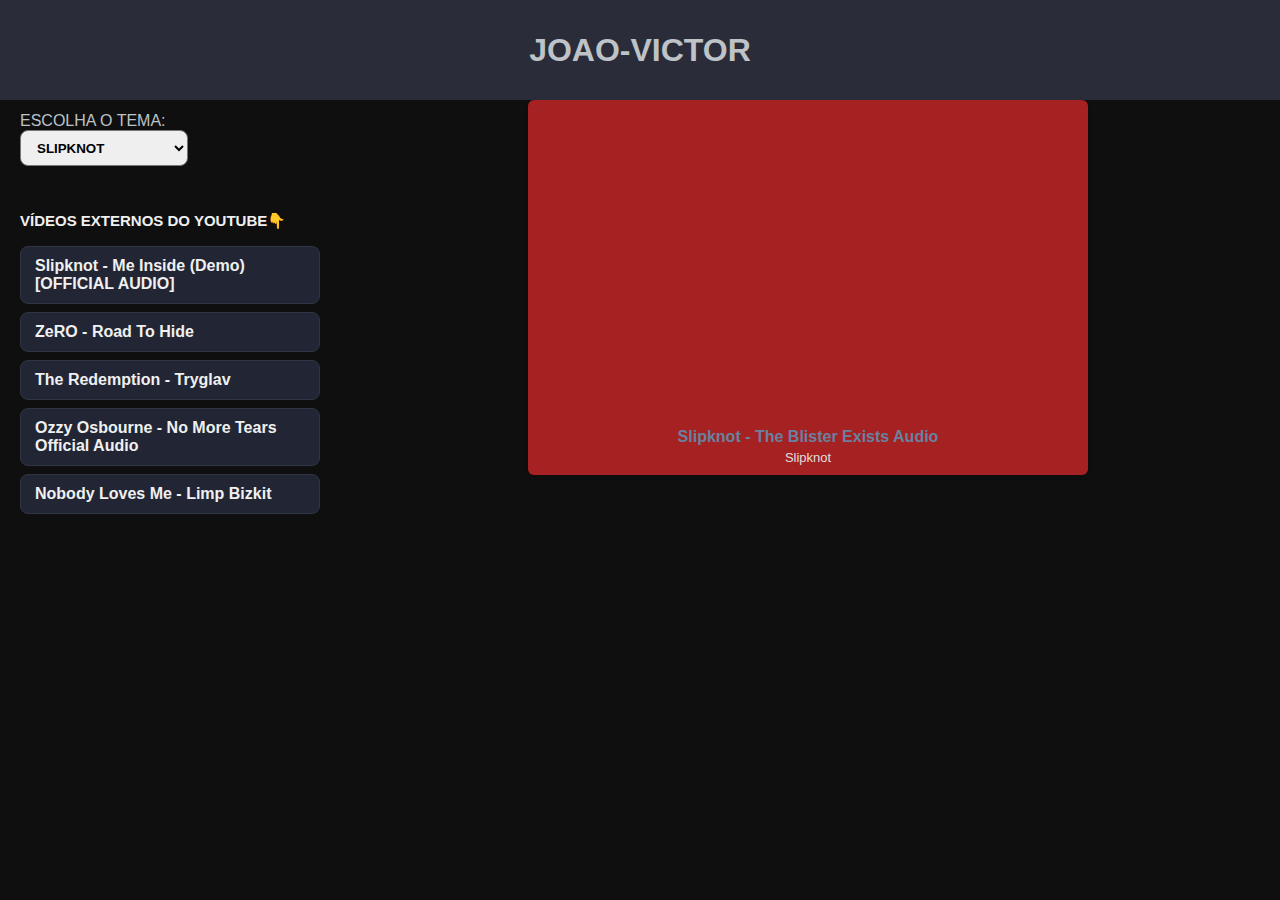
<file: index.html>
<!DOCTYPE html>
<html lang="pt-BR">
<head>
  <meta charset="UTF-8" />
  <title>JOAO-VICTOR</title>
  <link rel="stylesheet" href="style.css" />
</head>
<body>
  <header>
    <h1>JOAO-VICTOR</h1>
  </header>

  <!-- LAYOUT: MENU LATERAL (ESQ) + VÍDEO (DIR) -->
  <div class="layout">
    <!-- LATERAL ESQUERDA -->
    <aside class="sidebar compacto">
      <!-- Seletor de tema -->
      <section style="padding:12px 0;">
        <label for="tema" style="color:#BDC3C7; margin-right:8px;">ESCOLHA O TEMA:</label>
        <select id="tema">
          <option value="SLIPKNOT">SLIPKNOT</option>
          <option value="THULCANDRA">THULCANDRA</option>
          <option value="PUSHER">PUSHER</option>
          <option value="LIMP-BIZKIT">LIMP BIZKIT</option>
        </select>
      </section>

      <!-- Menu dinâmico gerado via JS -->
      <nav class="nav-vertical" aria-label="Lista de vídeos do tema">
        <ul id="menu-temas"><!-- Itens gerados via JS --></ul>
      </nav>

      <!-- Menu fixo adicional -->
      <br>
      <h1 style="font-size:15px; color:#f0f0f0; margin:16px 0; text-align:left;">
  VÍDEOS EXTERNOS DO YOUTUBE👇
</h1>
      <nav class="nav-vertical" aria-label="Vídeos fixos">
        <ul>
          <li><a href="https://www.youtube.com/watch?v=Q4jJxWdNnkY&list=RDQ4jJxWdNnkY&start_radio=1" target="_blank">Slipknot - Me Inside (Demo) [OFFICIAL AUDIO]</a></li>
          <li><a href="https://www.youtube.com/watch?v=Dcy2wHDk8AU&list=RDDcy2wHDk8AU&start_radio=1" target="_blank">ZeRO - Road To Hide</a></li>
          <li><a href="https://youtu.be/0A_kePiq3sg?si=6PJ8_Gvacc3WfhUd" target="_blank">The Redemption - Tryglav</a></li>
          <li><a href="https://www.youtube.com/watch?v=mX_8p7NaibQ&list=RDmX_8p7NaibQ&start_radio=1" target="_blank">Ozzy Osbourne - No More Tears Official Audio</a></li>
          <li><a href="https://www.youtube.com/watch?v=BqsbkeKez6E&list=RDBqsbkeKez6E&start_radio=1" target="_blank">Nobody Loves Me - Limp Bizkit</a></li>
        </ul>
      </nav>
    </aside>

    <!-- PLAYER À DIREITA -->
    <main class="player">
      <div class="video-box">
        <iframe
          class="video-frame"
          width="540"
          height="310"
          src="https://www.youtube.com/watch?v=4Rog8XY8oxg&list=RD4Rog8XY8oxg&start_radio=1"
          title="Player de vídeo"
          frameborder="0"
          allowfullscreen
        ></iframe>

        <div class="info">
          <h3>Slipknot - The Blister Exists Audio</h3>
          <p>Slipknot</p>
        </div>
      </div>
    </main>
  </div>

  <!-- JavaScript -->
  <script>
    // Mapa de temas → lista de vídeos
    const TEMAS = {
      SLIPKNOT: [
        { titulo: "Slipknot - The Blister Exists Audio", 
         autor: "Slipknot", 
         url: "https://www.youtube.com/watch?v=4Rog8XY8oxg&list=RD4Rog8XY8oxg&start_radio=1" 
        },
        { titulo: "Slipknot - Iowa Audio", 
         autor: "Slipknot", 
         url: "https://www.youtube.com/watch?v=S9PF09URHdQ&list=RDS9PF09URHdQ&start_radio=1" 
        },
        { titulo: "Acidic", 
         autor: "Slipknot", 
         url: "https://www.youtube.com/watch?v=ITBatTr2lwo&list=RDITBatTr2lwo&start_radio=1" 
        },
      ],
      THULCANDRA: [
        { titulo: "Thulcandra - A Dying Wish Full Album, HQ", 
         autor: "Thulcandraofficial", 
         url: "https://www.youtube.com/watch?v=jOJVD9Ld_6Y&list=RDjOJVD9Ld_6Y&start_radio=1&t=1s" 
        },
        { titulo: "In Vain", 
         autor: "Thulcandraofficial", 
         url: "https://www.youtube.com/watch?v=XJ3ahCtp4WY&list=RDXJ3ahCtp4WY&start_radio=1" 
        },
      ],
      PUSHER: [
        { titulo: "Ultimo humano vivo", 
         autor: "PUSHER174", 
         url: "https://www.youtube.com/watch?v=2Q_TwTi_ims&list=PLp-pyHYhLiEL8NY9veECmzN6giHazE3VN&index=4" 
        },
        { titulo: "sem tempo", 
         autor: "PUSHER174", 
         url: "https://www.youtube.com/watch?v=dE1wOi9iswo&list=RDdE1wOi9iswo&start_radio=1" 
        },
      ],
      LIMP-BIZKIT: [
        { titulo: "Don't Go Off Wandering", 
         autor: "limpbizkit", 
         url: "https://www.youtube.com/watch?v=pQ_qAcm_fuA&list=RDpQ_qAcm_fuA&start_radio=1" 
        },
        { titulo: "Leech Demo Version", 
         autor: "limpbizkit", 
         url: "https://youtu.be/rJ-w9pQ2bZI?si=1h3I0o38wn7-MdTI" 
        },
      ],
    };

    // Seletores
    const selectTema = document.getElementById("tema");
    const menuUl     = document.getElementById("menu-temas");
    const iframeEl   = document.querySelector(".video-box iframe");
    const infoTitulo = document.querySelector(".info h3");
    const infoAutor  = document.querySelector(".info p");

    // Converte URL normal do YouTube para /embed
    function toEmbed(url) {
      try {
        const u = new URL(url);
        const id = u.searchParams.get("v");
        if (id) return `https://www.youtube.com/embed/${id}`;
        if (u.hostname.includes("youtu.be")) return `https://www.youtube.com/embed/${u.pathname.slice(1)}`;
        return url;
      } catch {
        return url;
      }
    }

    // Renderiza o menu com base no tema
    function renderMenu(tema) {
      const lista = TEMAS[tema] || [];
      menuUl.innerHTML = "";

      lista.forEach((video) => {
        const li = document.createElement("li");
        const a  = document.createElement("a");
        a.href = "#";
        a.textContent = video.titulo.toUpperCase();
        a.setAttribute("role", "button");
        a.addEventListener("click", (e) => {
          e.preventDefault();
          trocarVideo(video);
        });
        li.appendChild(a);
        menuUl.appendChild(li);
      });

      if (lista.length) trocarVideo(lista[0]);
    }

    // Troca o vídeo e informações
    function trocarVideo(video) {
      iframeEl.src = toEmbed(video.url);
      infoTitulo.textContent = video.titulo.toUpperCase();
      infoAutor.textContent  = `${video.autor.toUpperCase()}.`;
    }

    // Inicialização
    renderMenu(selectTema.value);
    selectTema.addEventListener("change", () => renderMenu(selectTema.value));
  </script>
</body>
</html>
</file>
<file: style.css>
/* ======= BASE ======= */
body { 
  font-family: Arial, sans-serif;
  background: #0f0f0f;
  padding: 20px;
  text-align: center;            /* centraliza conteúdos gerais */
}

header {
  background-color: #2a2c39; 
  color: #BDC3C7; 
  font-family: Arial, sans-serif; 
  text-align: center; 
  height: 100px; 
  margin: 0; 
  border: none; 
  width: 100%; 
  display: flex; 
  align-items: center; 
  justify-content: center;
 }

/* ======= LAYOUT: MENU (ESQ) + VÍDEO (DIR) ======= */
.layout{
  display: flex;
  align-items: flex-start;
  gap: 16px;                     /* espaço entre menu e player */
}

/* coluna esquerda (menu) */
.sidebar{
  flex: 0 0 300px;               /* largura do menu lateral */
  max-width: 360px;
  position: sticky;              /* opcional: gruda ao rolar */
  top: 8px;
  text-align: left;              /* rótulos/menus alinhados à esquerda */
  margin-left: 20px;        /* espaço na lateral esquerda */
}

/* versão compacta */
.sidebar.compacto #tema{
  height: 36px;
  border-radius: 8px;
  font-weight: 600;
  padding: 0 40px 0 12px;
}


/* coluna direita (player) */
.player{
  flex: 1 1 auto;
  min-width: 0;                  /* evita overflow do iframe */
}

/* ======= PLAYER / CARD ======= */
.video-box { 
  background: #a62121;
  padding: 10px;
  border-radius: 6px;
  max-width: 560px;
  margin: 0 auto;
  box-shadow: 0 2px 5px rgba(0,0,0,0.1);
}

.video-frame{
  width: 100%;
  aspect-ratio: 16 / 9;
  display: block;
  border: 0;
  border-radius: 4px;
}

.info {
  margin-top: 8px;
}
.info h3 {
  font-size: 16px;
  margin: 4px 0;
  color: #6981a0;
}
.info p {
  font-size: 13px;
  color: #e0dfdf;
}
html, body { 
  margin: 0; 
  padding: 0; 
} 
* { 
  margin: 0; 
  padding: 0; 
  box-sizing: 
  border-box; 
}

/* ======= MENU LATERAL (VERTICAL) ======= */
/* Use <nav class="nav-vertical"><ul>...</ul></nav> */
.nav-vertical ul{
  list-style: none;
  display: flex;
  flex-direction: column;        /* empilha verticalmente */
  gap: 8px;                      /* espaço entre itens */
  margin: 0;
  padding: 0;
}

.nav-vertical ul li a{
  display: block;
  text-decoration: none;
  padding: 10px 14px;
  background: #222634;           /* flat, dark */
  color: #f0f0f0;
  font-weight: bold;
  border: 1px solid #2f3545;     /* borda discreta */
  border-radius: 8px;
  transition: background .2s ease, border-color .2s ease, color .2s ease, transform .1s ease;
}

.nav-vertical ul li a:hover{
  background: #2a3245;
  color: #fff;
  border-color: #3f9cff;
  transform: translateY(-1px);
}

.nav-vertical ul li a:focus-visible{
  outline: 2px solid #3f9cff;
  outline-offset: 2px;
}

/* ======= MENU DE TEMAS (GERADO VIA JS) ======= */
/* O UL #menu-temas está dentro de .nav-vertical e herda o estilo.
   As regras abaixo só ajustam caso queira comportamento diferente.  */
#menu-temas{
  /* herda layout vertical de .nav-vertical; personalize se quiser */
}

/* ======= RESPONSIVO ======= */
@media (max-width: 960px){
  .layout{
    flex-direction: column;      /* empilha no mobile */
  }
  .sidebar{
    position: static;            /* desliga sticky no mobile */
    max-width: none;
    flex: 1 1 auto;
  }
  .video-box{
    max-width: 100%;
  }
}
</file>
